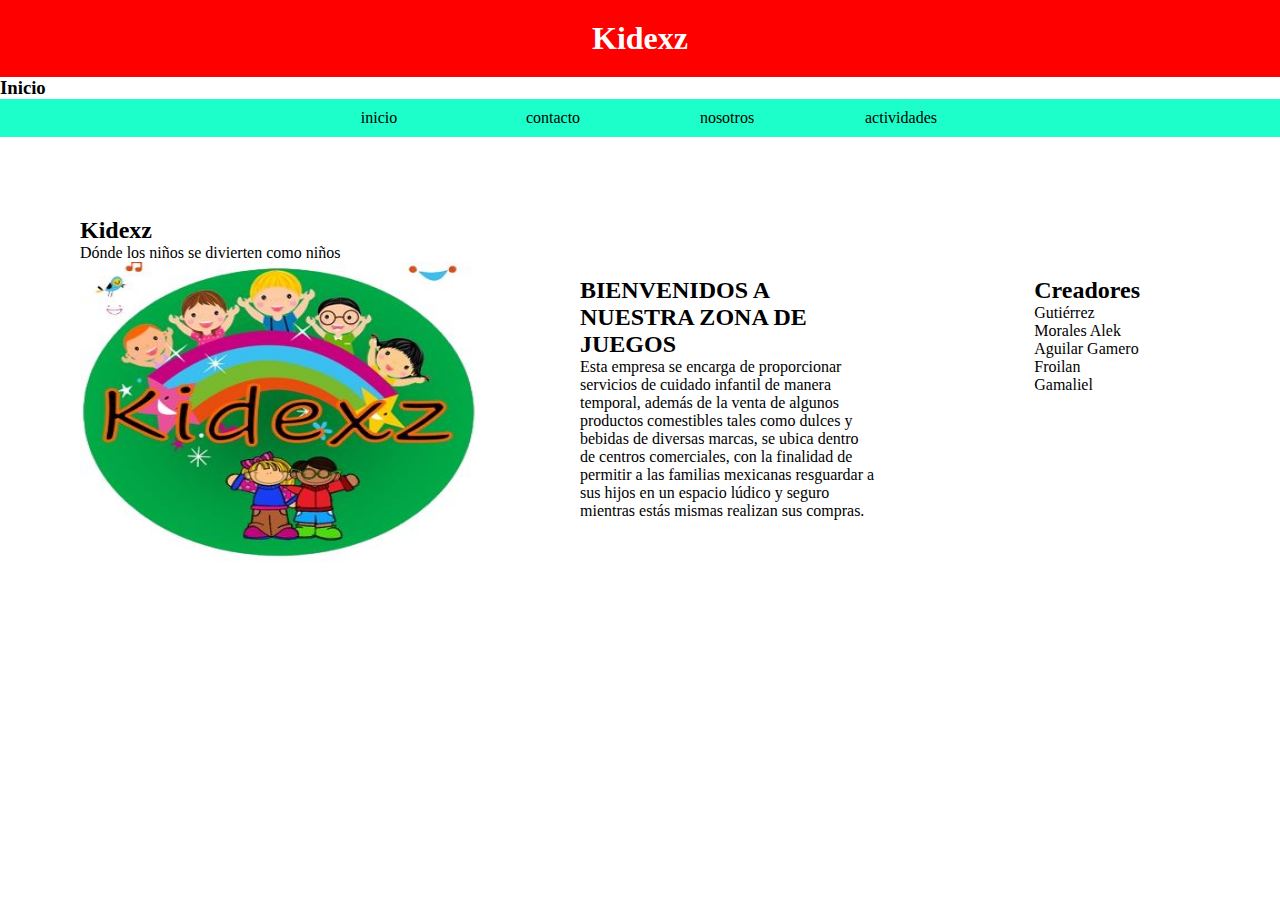
<file: index.html>
<!DOCTYPE html>
<html>
<head>
	<meta charset="utf-8">
	<meta name="viewport" content="width=device-width, initial-scale=1">
	<title>kidexz</title>
	<link rel="stylesheet" type="text/css" href="estilo.css">
</head>
<body>
	<h1>Kidexz</h1>
	<h3>Inicio</h3>
	<nav>
		<li><a href="">inicio</a></li>
		<li><a href="contacto.html">contacto</a></li>
		<li><a href="nosotros.html">nosotros</a></li>
		<li><a href="actividades.html">actividades</a></li>

	</nav>
	<div class="contenido">
		<div class="articulos">
			<div class="secciones">
				<div>
				 <h2>Kidexz</h2>
				 <p>Dónde los niños se divierten como niños</p>
			     <div><img src="img/kidex.jpeg"></div>
			</div>
		</div>
		<div class="menu secundario">
		</div>
	</div>
<div class="contenido">
        <div class="articulos">
            <div class="secciones">
                <div>
                 <h2>BIENVENIDOS A NUESTRA ZONA DE JUEGOS</h2>
                 <p>Esta empresa se encarga de proporcionar servicios de cuidado infantil de manera 
temporal, además de la venta de algunos productos comestibles tales como dulces y 
bebidas de diversas marcas, se ubica dentro de centros comerciales, con la finalidad de 
permitir a las familias mexicanas resguardar a sus hijos en un espacio lúdico y seguro 
mientras estás mismas realizan sus compras.</p>
                </div>
            </div>
        </div>
        <div class="menu secundario">
        </div>
    </div>

</nav>
    <div class="contenido">
        <div class="articulos">
            <div class="secciones">
                <div>
                 <h2>Creadores</h2>
                 <p>Gutiérrez Morales Alek

                 	Aguilar Gamero Froilan Gamaliel      
                 </p>
                </div>
            </div>
        </div>
        <div class="menu secundario">
        </div>
    </div>
            
</body>
</html>
</file>
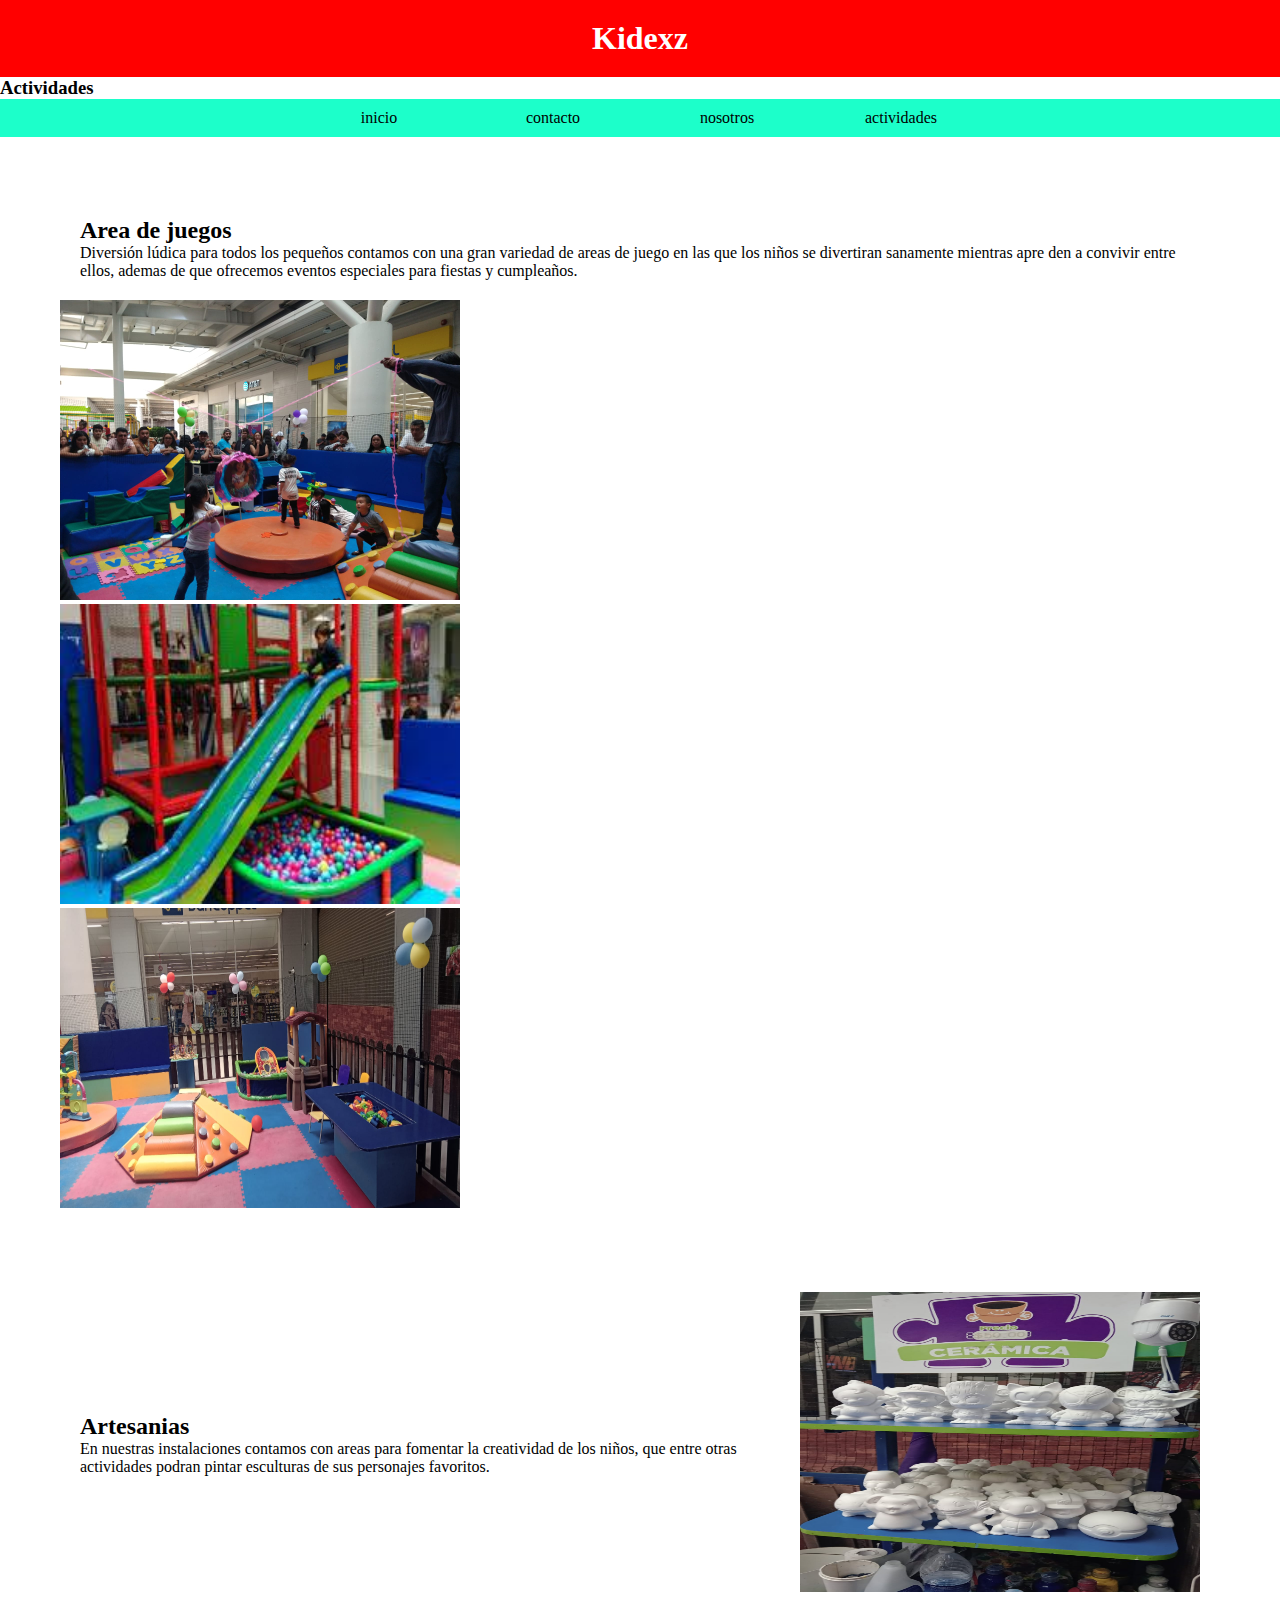
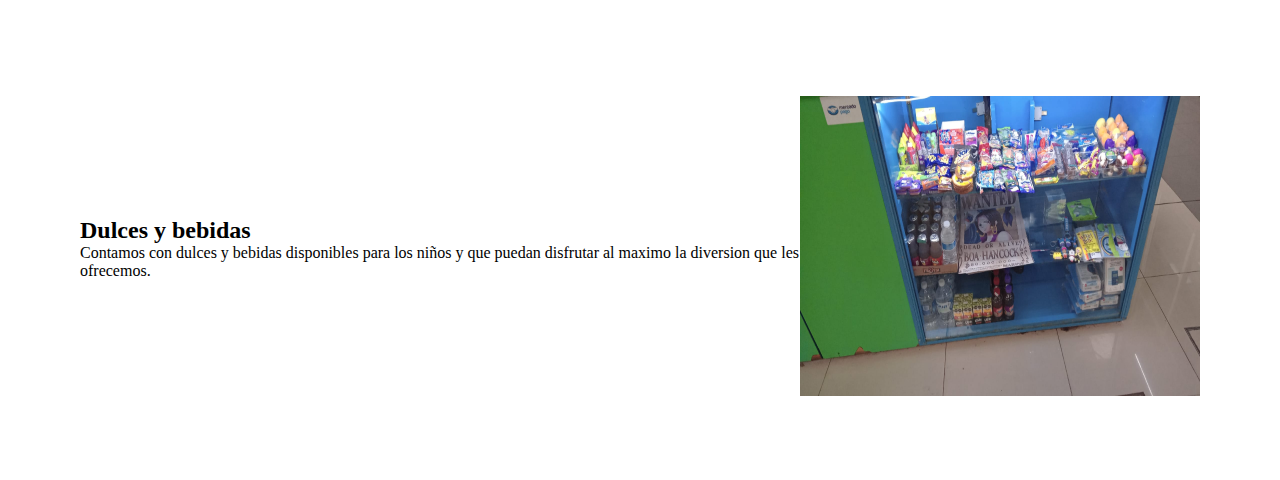
<file: actividades.html>
<!DOCTYPE html>
<html>
<head>
    <meta charset="utf-8">
    <meta name="viewport" content="width=device-width, initial-scale=1">
    <title>actividades</title>
<link rel="stylesheet" type="text/css" href="estilo.css">
</head>
<body>
    <h1>Kidexz</h1>
    <h3>Actividades</h3>
    <nav>
        <li><a href="index.html">inicio</a></li>
        <li><a href="contacto.html">contacto</a></li>
        <li><a href="nosotros.html">nosotros</a></li>
        <li><a href="">actividades</a></li>
<body>
</nav>
    <div class="contenido">
        <div class="articulos">
            <div class="secciones">
                <div>
                 <h2>Area de juegos</h2>
                 <p>Diversión lúdica para todos los pequeños
                 contamos con una gran variedad de areas de juego en las que los niños se divertiran sanamente mientras apre den a convivir entre ellos, ademas de que ofrecemos eventos especiales para fiestas y cumpleaños.</p>
                </div>

            </div>
            <div><img src="img/juegos 4.jpeg"></div>
                
                <div><img src="img/juegos 3.jpeg"></div>
                <div><img src="img/juegos 2.jpeg"></div>
        </div>
        <div class="menu secundario">
        </div>
    </div>

    </nav>
    <div class="contenido">
        <div class="articulos">
            <div class="secciones">
                <div>
                 <h2>Artesanias</h2>
                 <p>En nuestras instalaciones contamos con areas para fomentar la creatividad de los niños, que entre otras actividades podran pintar esculturas de sus personajes favoritos.</p>
                </div>
                <div><img src="img/pintura 1.jpeg"></div>

            </div>
        </div>
        <div class="menu secundario">
        </div>
    </div>
<div class="contenido">
        <div class="articulos">
            <div class="secciones">
                <div>
                 <h2>Dulces y bebidas</h2>
                 <p>Contamos con dulces y bebidas disponibles para los niños y que puedan disfrutar al maximo la diversion que les ofrecemos.</p>
                </div>
                <div><img src="img/dulces 2.jpeg"></div>
            </div>
        </div>
        <div class="menu secundario">
        </div>
    </div>

</body>
</html>
</file>
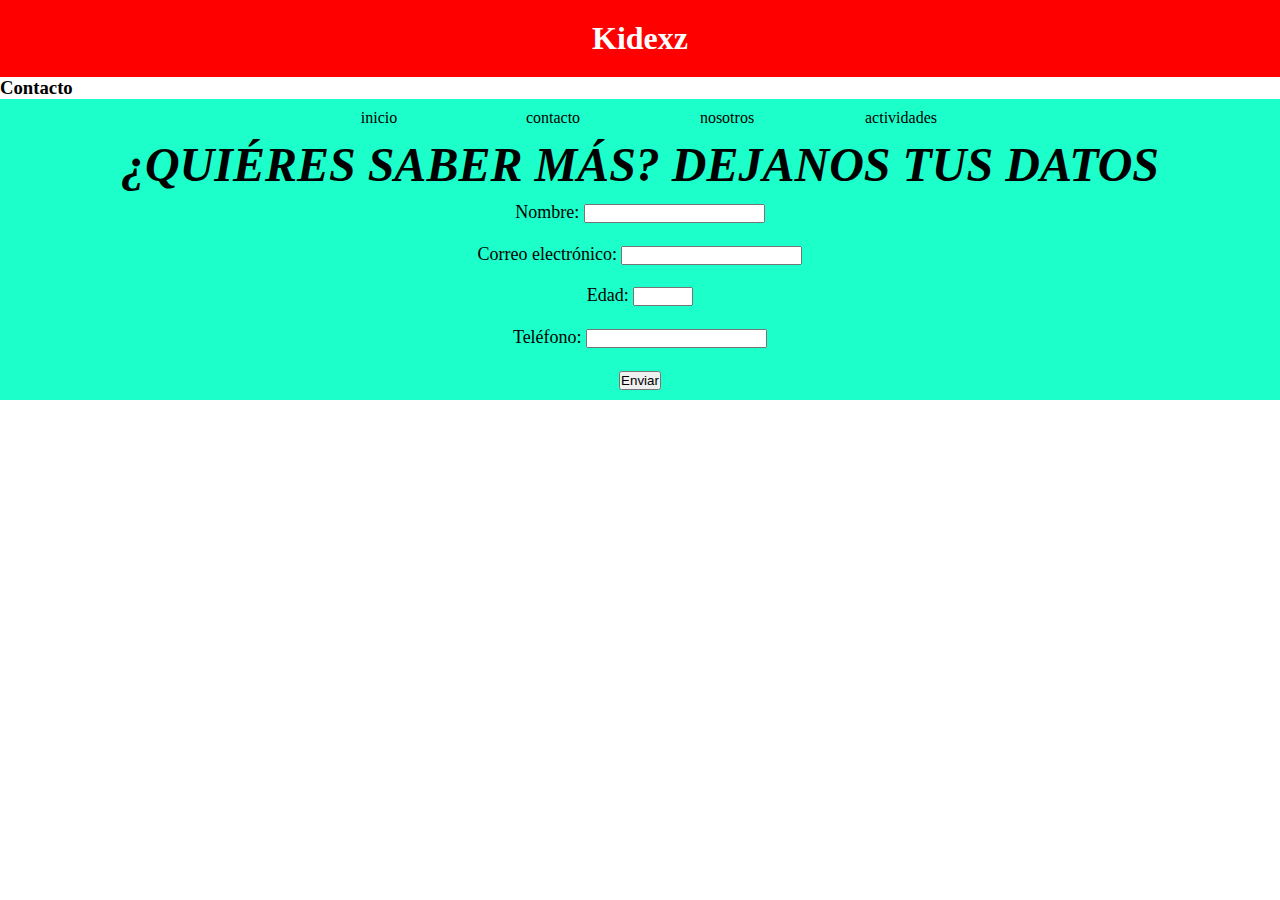
<file: contacto.html>
<!DOCTYPE html>
<html>
<head>
    <meta charset="utf-8">
    <meta name="viewport" content="width=device-width, initial-scale=1">
    <title>contacto</title>
<link rel="stylesheet" type="text/css" href="estilo.css">
</head>
<body>
    <h1>Kidexz</h1>
    <h3>Contacto</h3>
    <nav>
        <li><a href="index.html">inicio</a></li>
        <li><a href="">contacto</a></li>
        <li><a href="nosotros.html">nosotros</a></li>
        <li><a href="actividades.html">actividades</a></li>
<body>

<br>
   <p class="lead"><p class="text-center"><strong><em><font color="black" size="12px">¿QUIÉRES SABER MÁS? DEJANOS TUS DATOS</em></p></p></strong></font>
   
   <style>
  form label, form input 
  {
    color: black;
  }
</style>
<style>
  form 
  {
    font-size: 18px;
  }
</style>
<form style="text-align: center;">
  <div style="display: inline-block; width: 50%; margin: 10px;">
    <label for="nombre">Nombre:</label>
    <input type="text" id="nombre" name="nombre" required>

    <br><br>

    <label for="correo">Correo electrónico:</label>
    <input type="email" id="correo" name="correo" required>
  </div>

  <div style="display: inline-block; width: 50%; margin: 10px;">
    <label for="edad">Edad:</label>
    <input type="number" id="edad" name="edad" min="18" max="120" required>

    <br><br>

    <label for="telefono">Teléfono:</label>
    <input type="tel" id="telefono" name="telefono" required>


<br><br>

  <input type="submit" value="Enviar">
</form>

</body>
</html>
</file>
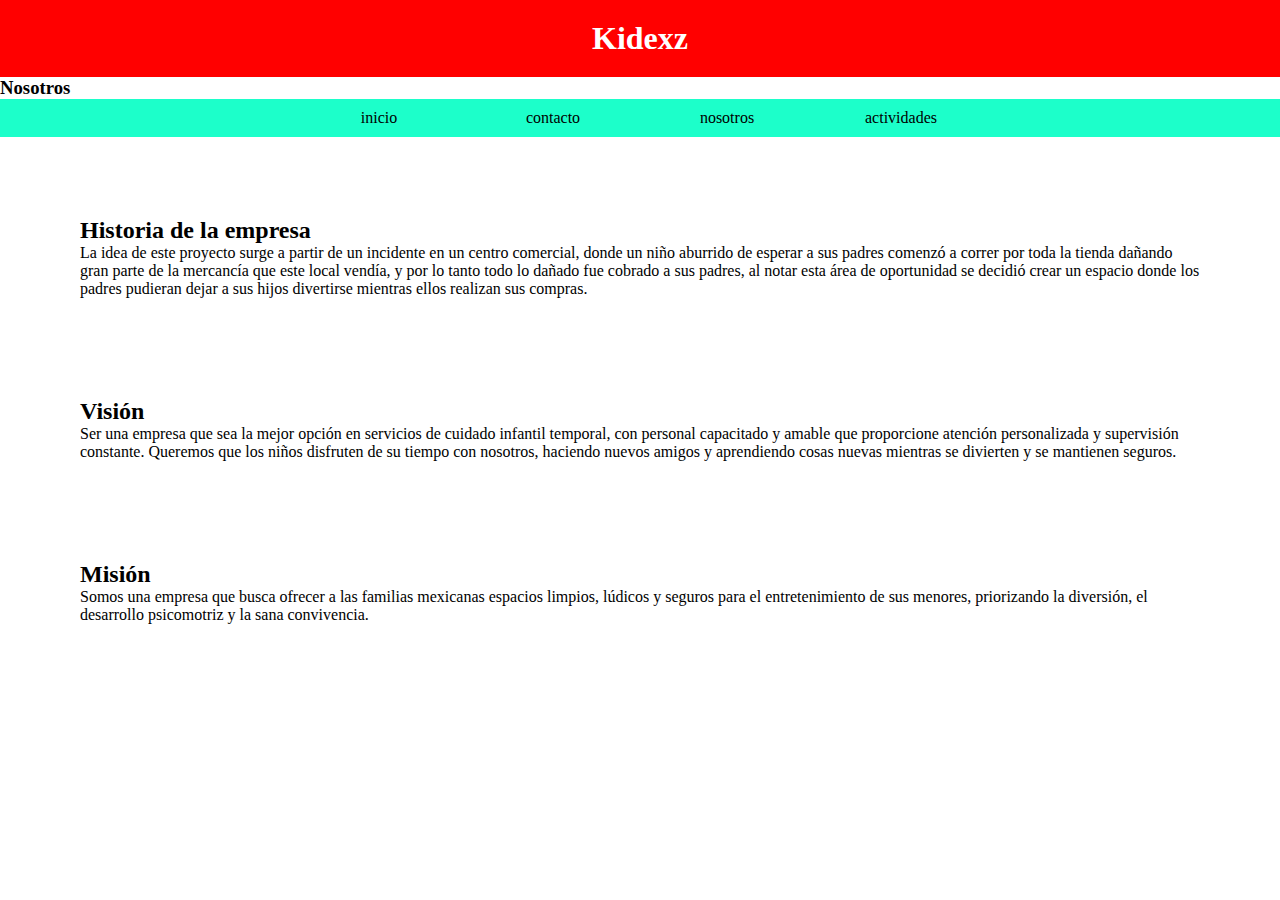
<file: nosotros.html>
<!DOCTYPE html>
<html>
<head>
    <meta charset="utf-8">
    <meta name="viewport" content="width=device-width, initial-scale=1">
    <title>nosotros</title>
<link rel="stylesheet" type="text/css" href="estilo.css">
</head>
<body>
    <h1>Kidexz</h1>
    <h3>Nosotros</h3>
    <nav>
        <li><a href="index.html">inicio</a></li>
        <li><a href="contacto.html">contacto</a></li>
        <li><a href="">nosotros</a></li>
        <li><a href="actividades.html">actividades</a></li>
<body>
</nav>
<div class="contenido">
        <div class="articulos">
            <div class="secciones">
                <div>
                 <h2>Historia de la empresa</h2>
                 <p>La idea de este proyecto surge a partir de un incidente en un centro comercial, donde un 
niño aburrido de esperar a sus padres comenzó a correr por toda la tienda dañando gran 
parte de la mercancía que este local vendía, y por lo tanto todo lo dañado fue cobrado a 
sus padres, al notar esta área de oportunidad se decidió crear un espacio donde los 
padres pudieran dejar a sus hijos divertirse mientras ellos realizan sus compras.</p>
                </div>
            </div>
        </div>
        <div class="menu secundario">
        </div>
    </div>
<div class="contenido">
        <div class="articulos">
            <div class="secciones">
                <div>
                 <h2>Visión</h2>
                 <p>Ser una empresa que sea la mejor opción en servicios de cuidado infantil temporal, con 
personal capacitado y amable que proporcione atención personalizada y supervisión 
constante. Queremos que los niños disfruten de su tiempo con nosotros, haciendo 
nuevos amigos y aprendiendo cosas nuevas mientras se divierten y se mantienen 
seguros.</p>
                </div>
            </div>
        </div>
        <div class="menu secundario">
        </div>
    </div>

<div class="contenido">
        <div class="articulos">
            <div class="secciones">
                <div>
                 <h2>Misión</h2>
                 <p>Somos una empresa que busca ofrecer a las familias mexicanas espacios limpios, 
lúdicos y seguros para el entretenimiento de sus menores, priorizando la diversión, el
desarrollo psicomotriz y la sana convivencia.</p>
                </div>
            </div>
        </div>
        <div class="menu secundario">
        </div>
    </div>


</body>

</html>
</file>
<file: estilo.css>
*{
	padding: 0;
	margin: 0;
}
h1 {
	text-align: center;
	background-color: red;
	color: white;
	padding: 20px;
}
nav  {
	background-color:#1cffca;
	width: 100%;
	list-style-type: none;
	text-align: center;
}
nav li {
	display: inline-flex;

}
nav a {
	text-decoration: none;
	color: black;
	padding: 10px;
	width: 150px;
	text-align: center;
}


nav li:hover {
	background-color: #02d1a1;
}

img {
	width: 400px;
	height: 300px;
	object-fit: coverjk;

}


.contenido {
	display: flex;
	margin: 60px;
}
.secciones {
	display: flex;
	align-items: center;
	padding: 20px;
}
</file>
